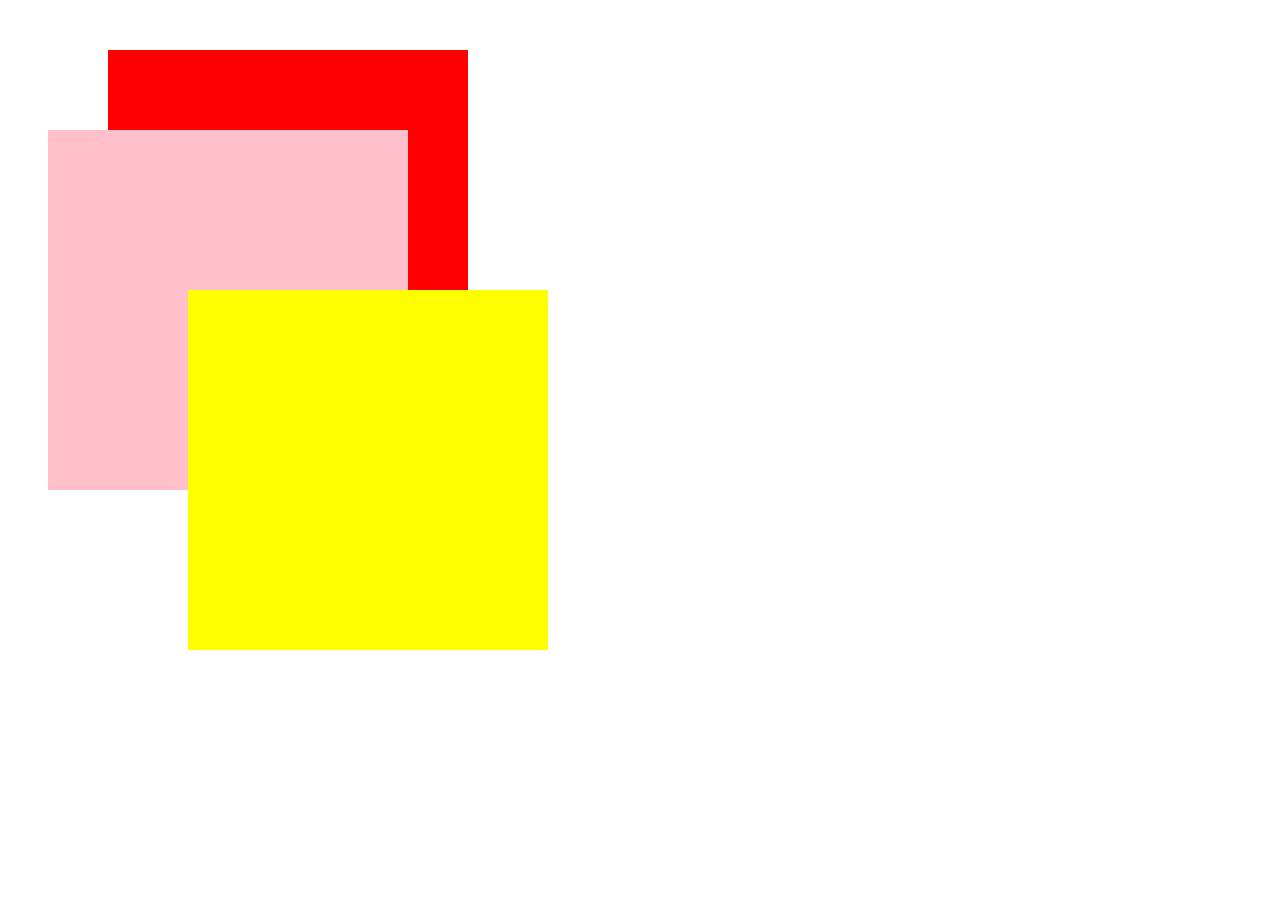
<file: 1/index.html>
<!DOCTYPE html>
<html>
  <head>
    <meta charset="utf-8">
    <link rel="stylesheet" href="styles.css">
    <title>posicionamiento</title>
  </head>
  <body>

    <div class="padre">
      <div class="uno">

      </div>
      <div class="dos">

      </div>
      <div class="tres">

      </div>

    </div>

  </body>
</html>
</file>
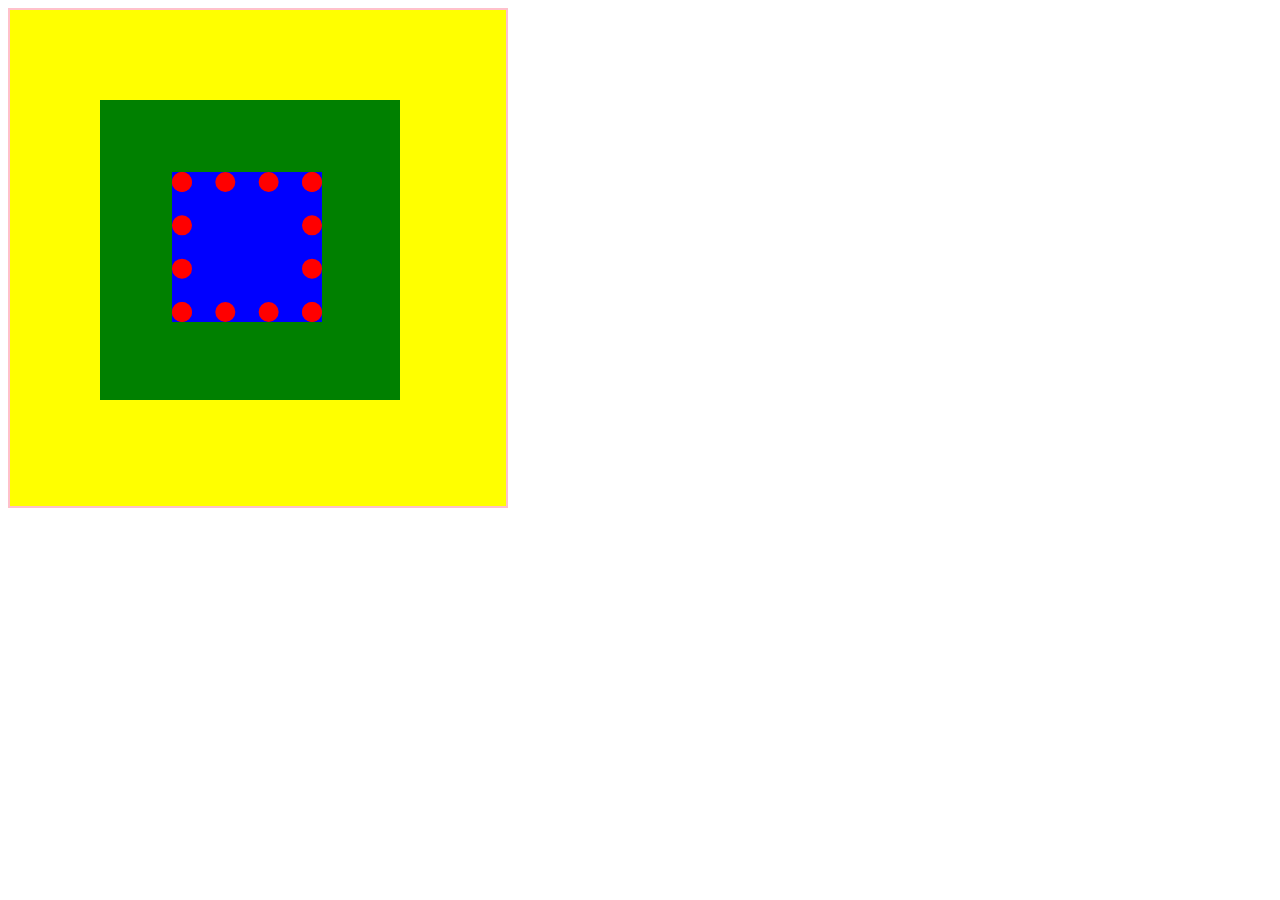
<file: 2/index.html>
<!DOCTYPE html>
<html>
  <head>
    <meta charset="utf-8">
    <link rel="stylesheet" href="styles.css">
    <title>posicionamiento</title>
  </head>
  <body>


      <div class="uno">

      </div>
      <div class="dos">

      </div>
      <div class="tres">

      </div>


  </body>
</html>
</file>
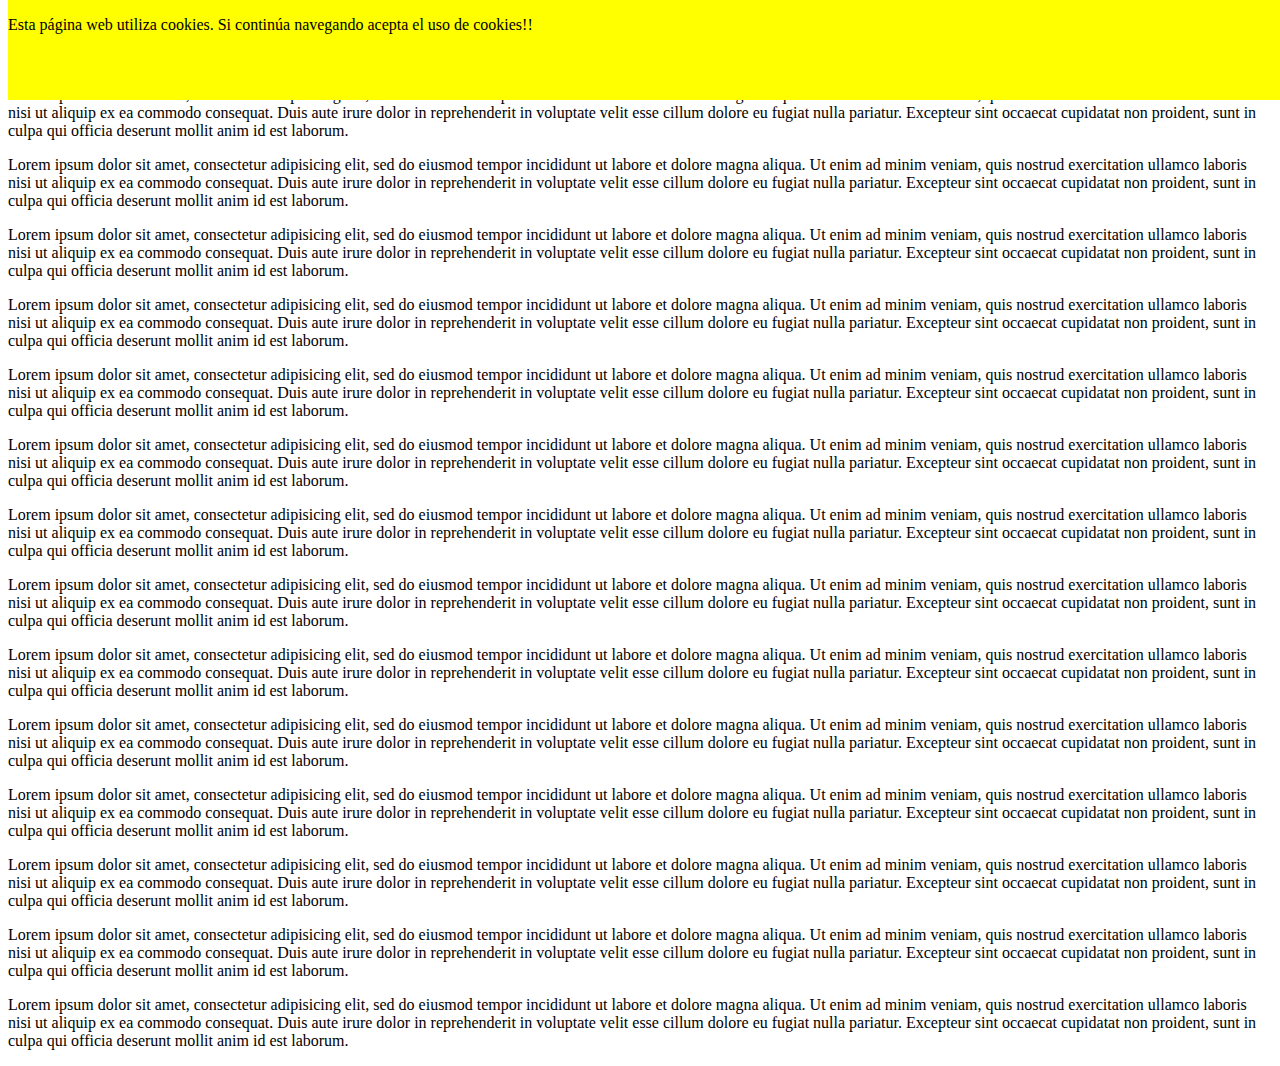
<file: 3/index.html>
<!DOCTYPE html>
<html>
  <head>
    <meta charset="utf-8">
    <title>ejercicio 3</title>
        <link rel="stylesheet" href="stilo.css">
        
  </head>
  <body>

    <div class="cookies">
      <p>Esta página web utiliza cookies. Si continúa navegando acepta el uso de cookies!!</p>
    </div>

    <div >
      <p> Lorem ipsum dolor sit amet, consectetur adipisicing elit, sed do
    eiusmod tempor incididunt ut labore et dolore magna aliqua. Ut enim ad minim
    veniam, quis nostrud exercitation ullamco laboris nisi ut aliquip ex ea
    commodo consequat. Duis aute irure dolor in reprehenderit in voluptate velit
    esse cillum dolore eu fugiat nulla pariatur. Excepteur sint occaecat
    cupidatat non proident, sunt in culpa qui officia deserunt mollit anim id
    est laborum.
      </p>
    </div>

    <div >
      <p> Lorem ipsum dolor sit amet, consectetur adipisicing elit, sed do
    eiusmod tempor incididunt ut labore et dolore magna aliqua. Ut enim ad minim
    veniam, quis nostrud exercitation ullamco laboris nisi ut aliquip ex ea
    commodo consequat. Duis aute irure dolor in reprehenderit in voluptate velit
    esse cillum dolore eu fugiat nulla pariatur. Excepteur sint occaecat
    cupidatat non proident, sunt in culpa qui officia deserunt mollit anim id
    est laborum.
      </p>
    </div>

    <div >
      <p> Lorem ipsum dolor sit amet, consectetur adipisicing elit, sed do
    eiusmod tempor incididunt ut labore et dolore magna aliqua. Ut enim ad minim
    veniam, quis nostrud exercitation ullamco laboris nisi ut aliquip ex ea
    commodo consequat. Duis aute irure dolor in reprehenderit in voluptate velit
    esse cillum dolore eu fugiat nulla pariatur. Excepteur sint occaecat
    cupidatat non proident, sunt in culpa qui officia deserunt mollit anim id
    est laborum.
      </p>
    </div>

    <div >
      <p> Lorem ipsum dolor sit amet, consectetur adipisicing elit, sed do
    eiusmod tempor incididunt ut labore et dolore magna aliqua. Ut enim ad minim
    veniam, quis nostrud exercitation ullamco laboris nisi ut aliquip ex ea
    commodo consequat. Duis aute irure dolor in reprehenderit in voluptate velit
    esse cillum dolore eu fugiat nulla pariatur. Excepteur sint occaecat
    cupidatat non proident, sunt in culpa qui officia deserunt mollit anim id
    est laborum.
      </p>
    </div>

    <div >
      <p> Lorem ipsum dolor sit amet, consectetur adipisicing elit, sed do
    eiusmod tempor incididunt ut labore et dolore magna aliqua. Ut enim ad minim
    veniam, quis nostrud exercitation ullamco laboris nisi ut aliquip ex ea
    commodo consequat. Duis aute irure dolor in reprehenderit in voluptate velit
    esse cillum dolore eu fugiat nulla pariatur. Excepteur sint occaecat
    cupidatat non proident, sunt in culpa qui officia deserunt mollit anim id
    est laborum.
      </p>
    </div>

    <div >
      <p> Lorem ipsum dolor sit amet, consectetur adipisicing elit, sed do
    eiusmod tempor incididunt ut labore et dolore magna aliqua. Ut enim ad minim
    veniam, quis nostrud exercitation ullamco laboris nisi ut aliquip ex ea
    commodo consequat. Duis aute irure dolor in reprehenderit in voluptate velit
    esse cillum dolore eu fugiat nulla pariatur. Excepteur sint occaecat
    cupidatat non proident, sunt in culpa qui officia deserunt mollit anim id
    est laborum.
      </p>
    </div>

    <div >
      <p> Lorem ipsum dolor sit amet, consectetur adipisicing elit, sed do
    eiusmod tempor incididunt ut labore et dolore magna aliqua. Ut enim ad minim
    veniam, quis nostrud exercitation ullamco laboris nisi ut aliquip ex ea
    commodo consequat. Duis aute irure dolor in reprehenderit in voluptate velit
    esse cillum dolore eu fugiat nulla pariatur. Excepteur sint occaecat
    cupidatat non proident, sunt in culpa qui officia deserunt mollit anim id
    est laborum.
      </p>
    </div>

    <div >
      <p> Lorem ipsum dolor sit amet, consectetur adipisicing elit, sed do
    eiusmod tempor incididunt ut labore et dolore magna aliqua. Ut enim ad minim
    veniam, quis nostrud exercitation ullamco laboris nisi ut aliquip ex ea
    commodo consequat. Duis aute irure dolor in reprehenderit in voluptate velit
    esse cillum dolore eu fugiat nulla pariatur. Excepteur sint occaecat
    cupidatat non proident, sunt in culpa qui officia deserunt mollit anim id
    est laborum.
      </p>
    </div>

    <div >
      <p> Lorem ipsum dolor sit amet, consectetur adipisicing elit, sed do
    eiusmod tempor incididunt ut labore et dolore magna aliqua. Ut enim ad minim
    veniam, quis nostrud exercitation ullamco laboris nisi ut aliquip ex ea
    commodo consequat. Duis aute irure dolor in reprehenderit in voluptate velit
    esse cillum dolore eu fugiat nulla pariatur. Excepteur sint occaecat
    cupidatat non proident, sunt in culpa qui officia deserunt mollit anim id
    est laborum.
      </p>
    </div>

    <div >
      <p> Lorem ipsum dolor sit amet, consectetur adipisicing elit, sed do
    eiusmod tempor incididunt ut labore et dolore magna aliqua. Ut enim ad minim
    veniam, quis nostrud exercitation ullamco laboris nisi ut aliquip ex ea
    commodo consequat. Duis aute irure dolor in reprehenderit in voluptate velit
    esse cillum dolore eu fugiat nulla pariatur. Excepteur sint occaecat
    cupidatat non proident, sunt in culpa qui officia deserunt mollit anim id
    est laborum.
      </p>
    </div>

    <div >
      <p> Lorem ipsum dolor sit amet, consectetur adipisicing elit, sed do
    eiusmod tempor incididunt ut labore et dolore magna aliqua. Ut enim ad minim
    veniam, quis nostrud exercitation ullamco laboris nisi ut aliquip ex ea
    commodo consequat. Duis aute irure dolor in reprehenderit in voluptate velit
    esse cillum dolore eu fugiat nulla pariatur. Excepteur sint occaecat
    cupidatat non proident, sunt in culpa qui officia deserunt mollit anim id
    est laborum.
      </p>
    </div>

    <div >
      <p> Lorem ipsum dolor sit amet, consectetur adipisicing elit, sed do
    eiusmod tempor incididunt ut labore et dolore magna aliqua. Ut enim ad minim
    veniam, quis nostrud exercitation ullamco laboris nisi ut aliquip ex ea
    commodo consequat. Duis aute irure dolor in reprehenderit in voluptate velit
    esse cillum dolore eu fugiat nulla pariatur. Excepteur sint occaecat
    cupidatat non proident, sunt in culpa qui officia deserunt mollit anim id
    est laborum.
      </p>
    </div>

    <div >
      <p> Lorem ipsum dolor sit amet, consectetur adipisicing elit, sed do
    eiusmod tempor incididunt ut labore et dolore magna aliqua. Ut enim ad minim
    veniam, quis nostrud exercitation ullamco laboris nisi ut aliquip ex ea
    commodo consequat. Duis aute irure dolor in reprehenderit in voluptate velit
    esse cillum dolore eu fugiat nulla pariatur. Excepteur sint occaecat
    cupidatat non proident, sunt in culpa qui officia deserunt mollit anim id
    est laborum.
      </p>
    </div>

    <div >
      <p> Lorem ipsum dolor sit amet, consectetur adipisicing elit, sed do
    eiusmod tempor incididunt ut labore et dolore magna aliqua. Ut enim ad minim
    veniam, quis nostrud exercitation ullamco laboris nisi ut aliquip ex ea
    commodo consequat. Duis aute irure dolor in reprehenderit in voluptate velit
    esse cillum dolore eu fugiat nulla pariatur. Excepteur sint occaecat
    cupidatat non proident, sunt in culpa qui officia deserunt mollit anim id
    est laborum.
      </p>
    </div>

    <div >
      <p> Lorem ipsum dolor sit amet, consectetur adipisicing elit, sed do
    eiusmod tempor incididunt ut labore et dolore magna aliqua. Ut enim ad minim
    veniam, quis nostrud exercitation ullamco laboris nisi ut aliquip ex ea
    commodo consequat. Duis aute irure dolor in reprehenderit in voluptate velit
    esse cillum dolore eu fugiat nulla pariatur. Excepteur sint occaecat
    cupidatat non proident, sunt in culpa qui officia deserunt mollit anim id
    est laborum.
      </p>
    </div>

  </body>
</html>
</file>
<file: 1/styles.css>
.padre{

}

.uno{
  height: 300px;
  width: 300px;
  margin: 40px;
  padding: 30px;
  background-color: red;
  margin-left: 100px;
  margin-top: 50px;
  position: relative;
}

.dos{
  height: 300px;
  width: 300px;
  margin: 40px;
  padding: 30px;
  background-color: pink;
  margin-right: 150px;
  margin-top: -320px;
  position: relative;
}

.tres{
  height: 300px;
  width: 300px;
  margin: 40px;
  padding: 30px;
  background-color: yellow;
  margin-left: 180px;
  margin-top: -240px;
  position: relative;
}
</file>
<file: 2/styles.css>
.uno{
  height: 500px;
  width: 500px;
  background-color: yellow;
  position: absolute;
  left:auto;
  top:auto;
  padding: 40px;
  border: 2px solid pink;
  box-sizing:border-box;
}

.dos{
  height: 300px;
  width: 300px;
  background-color: green;
  position: absolute;
  left: 100px;
  top: 100px;
  padding: 75px;
  box-sizing:border-box;

}


.tres{

  height: 150px;
  width: 150px;
  background-color: blue;
  position: absolute;
  left: 172px;
  top: 172px;
  border: 20px dotted red;
  box-sizing:border-box;

}
</file>
<file: 3/stilo.css>
.cookies{
  width: 100%;
  height: 100px;
  background-color: yellow;
  position: fixed;
  top: 0px;
}
</file>
